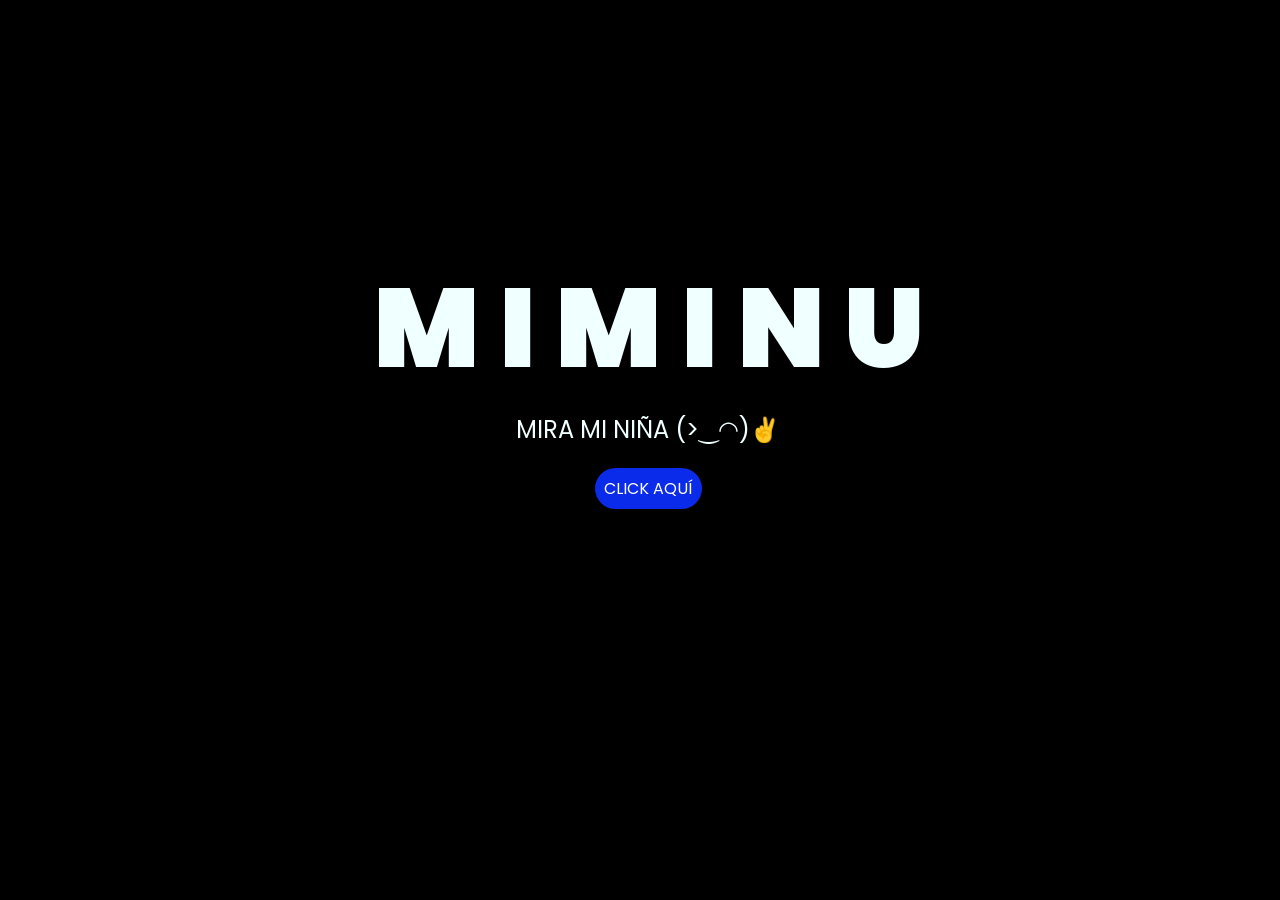
<file: index.html>
<!DOCTYPE html>
<html lang="es">

<head>
    <meta charset="UTF-8">
    <meta http-equiv="X-UA-Compatible" content="IE=edge">
    <meta name="viewport" content="width=device-width, initial-scale=1.0">
    <link rel="stylesheet" href="css/style.css">
    <link rel="icon" href="img/flowers.png" type="image/x-icon">
    <title>Flowers</title>
</head>

<body>
    <div class="greetings">
        <span>M</span>
        <span>I</span>
        <span>M</span>
        <span>I</span>
        <span>N</span>
        <span>U</span>
    </div>
    <div class="description">
        <span>MIRA MI NIÑA (>‿◠)✌</span>
    </div>
    <div class="button">
        <button class="botones">
            <a href="flower.html" style="color: #fff;">CLICK AQUÍ</a>
        </button>
    </div>

</body>

</html>
</file>
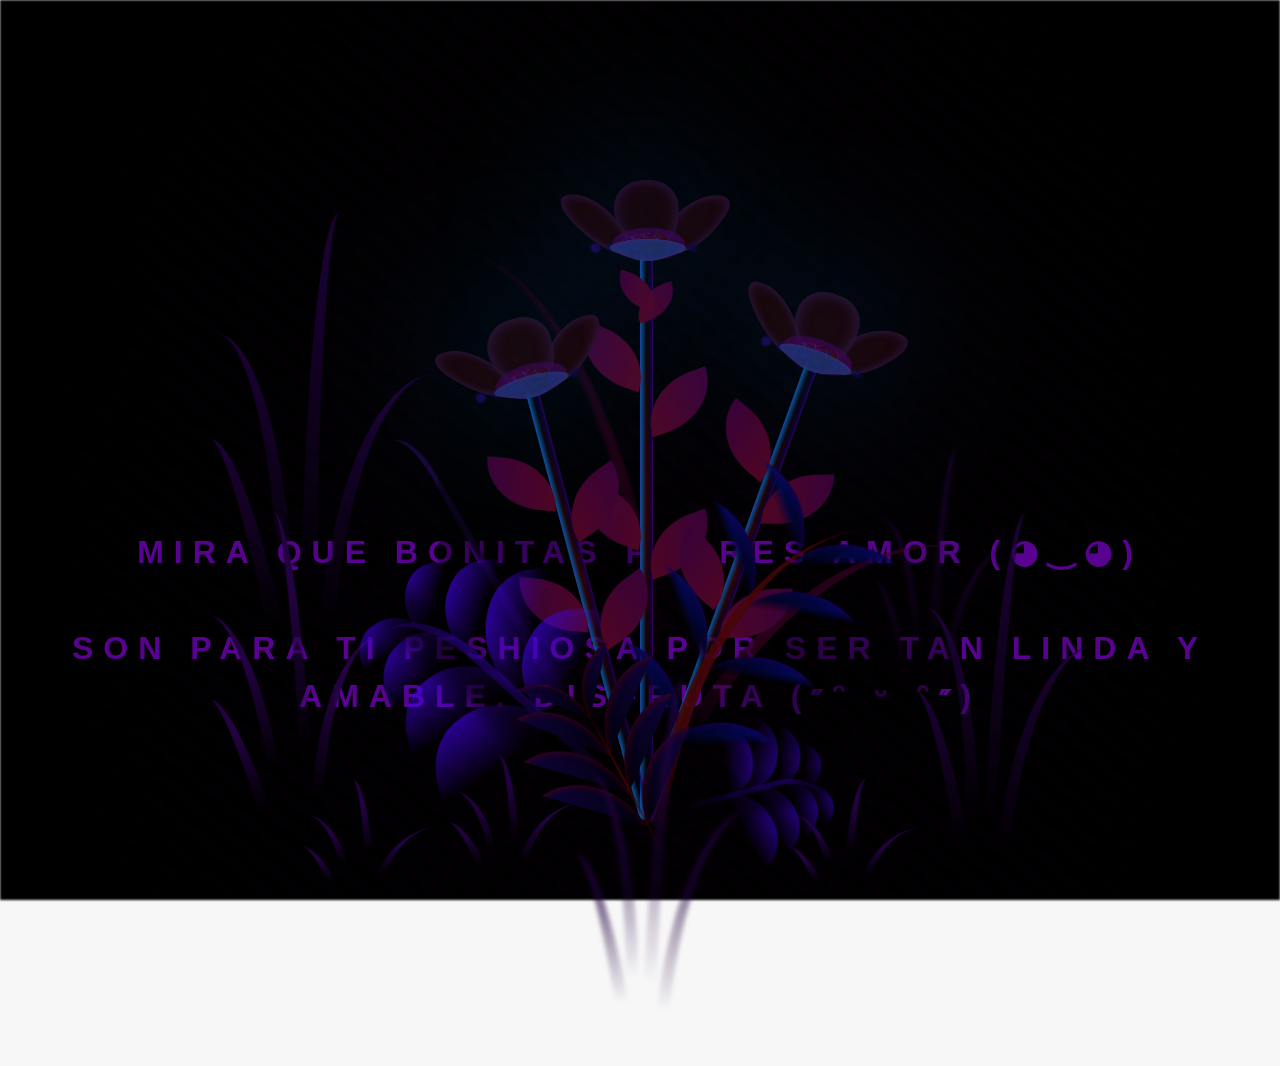
<file: flower.html>
<!DOCTYPE html>
<html lang="es">
  <head>
    <meta charset="UTF-8" />
    <meta http-equiv="X-UA-Compatible" content="IE=edge" />
    <meta name="viewport" content="width=device-width, initial-scale=1.0" />
    <link rel="stylesheet" href="css/main.css" />
    <link rel="icon" href="img/flowers.png" type="image/x-icon" />
    <title>Flower</title>
  </head>
  <body class="container">
    <audio src="sound/ChristianBasso&HaienQiu-Flowers.mp3" autoplay></audio>
    <div id="lyrics">
     
    </div>
    <h1 class="titulo">MIRA QUE BONITAS FLORES AMOR (◕‿◕)  <br> <br>
    SON PARA TI PESHIOSA POR SER TAN LINDA Y AMABLE. DISFRUTA (˶ᵔ ᵕ ᵔ˶)</h1>
  
    <div class="night"></div>
    <div class="flowers">
      <div class="flower flower--1">
        <div class="flower__leafs flower__leafs--1">
          <div class="flower__leaf flower__leaf--1"></div>
          <div class="flower__leaf flower__leaf--2"></div>
          <div class="flower__leaf flower__leaf--3"></div>
          <div class="flower__leaf flower__leaf--4"></div>
          <div class="flower__white-circle"></div>

          <div class="flower__light flower__light--1"></div>
          <div class="flower__light flower__light--2"></div>
          <div class="flower__light flower__light--3"></div>
          <div class="flower__light flower__light--4"></div>
          <div class="flower__light flower__light--5"></div>
          <div class="flower__light flower__light--6"></div>
          <div class="flower__light flower__light--7"></div>
          <div class="flower__light flower__light--8"></div>
        </div>
        <div class="flower__line">
          <div class="flower__line__leaf flower__line__leaf--1"></div>
          <div class="flower__line__leaf flower__line__leaf--2"></div>
          <div class="flower__line__leaf flower__line__leaf--3"></div>
          <div class="flower__line__leaf flower__line__leaf--4"></div>
          <div class="flower__line__leaf flower__line__leaf--5"></div>
          <div class="flower__line__leaf flower__line__leaf--6"></div>
        </div>
      </div>

      <div class="flower flower--2">
        <div class="flower__leafs flower__leafs--2">
          <div class="flower__leaf flower__leaf--1"></div>
          <div class="flower__leaf flower__leaf--2"></div>
          <div class="flower__leaf flower__leaf--3"></div>
          <div class="flower__leaf flower__leaf--4"></div>
          <div class="flower__white-circle"></div>

          <div class="flower__light flower__light--1"></div>
          <div class="flower__light flower__light--2"></div>
          <div class="flower__light flower__light--3"></div>
          <div class="flower__light flower__light--4"></div>
          <div class="flower__light flower__light--5"></div>
          <div class="flower__light flower__light--6"></div>
          <div class="flower__light flower__light--7"></div>
          <div class="flower__light flower__light--8"></div>
        </div>
        <div class="flower__line">
          <div class="flower__line__leaf flower__line__leaf--1"></div>
          <div class="flower__line__leaf flower__line__leaf--2"></div>
          <div class="flower__line__leaf flower__line__leaf--3"></div>
          <div class="flower__line__leaf flower__line__leaf--4"></div>
        </div>
      </div>

      <div class="flower flower--3">
        <div class="flower__leafs flower__leafs--3">
          <div class="flower__leaf flower__leaf--1"></div>
          <div class="flower__leaf flower__leaf--2"></div>
          <div class="flower__leaf flower__leaf--3"></div>
          <div class="flower__leaf flower__leaf--4"></div>
          <div class="flower__white-circle"></div>

          <div class="flower__light flower__light--1"></div>
          <div class="flower__light flower__light--2"></div>
          <div class="flower__light flower__light--3"></div>
          <div class="flower__light flower__light--4"></div>
          <div class="flower__light flower__light--5"></div>
          <div class="flower__light flower__light--6"></div>
          <div class="flower__light flower__light--7"></div>
          <div class="flower__light flower__light--8"></div>
        </div>
        <div class="flower__line">
          <div class="flower__line__leaf flower__line__leaf--1"></div>
          <div class="flower__line__leaf flower__line__leaf--2"></div>
          <div class="flower__line__leaf flower__line__leaf--3"></div>
          <div class="flower__line__leaf flower__line__leaf--4"></div>
        </div>
      </div>

      <div class="grow-ans" style="--d: 1.2s">
        <div class="flower__g-long">
          <div class="flower__g-long__top"></div>
          <div class="flower__g-long__bottom"></div>
        </div>
      </div>

      <div class="growing-grass">
        <div class="flower__grass flower__grass--1">
          <div class="flower__grass--top"></div>
          <div class="flower__grass--bottom"></div>
          <div class="flower__grass__leaf flower__grass__leaf--1"></div>
          <div class="flower__grass__leaf flower__grass__leaf--2"></div>
          <div class="flower__grass__leaf flower__grass__leaf--3"></div>
          <div class="flower__grass__leaf flower__grass__leaf--4"></div>
          <div class="flower__grass__leaf flower__grass__leaf--5"></div>
          <div class="flower__grass__leaf flower__grass__leaf--6"></div>
          <div class="flower__grass__leaf flower__grass__leaf--7"></div>
          <div class="flower__grass__leaf flower__grass__leaf--8"></div>
          <div class="flower__grass__overlay"></div>
        </div>
      </div>

      <div class="growing-grass">
        <div class="flower__grass flower__grass--2">
          <div class="flower__grass--top"></div>
          <div class="flower__grass--bottom"></div>
          <div class="flower__grass__leaf flower__grass__leaf--1"></div>
          <div class="flower__grass__leaf flower__grass__leaf--2"></div>
          <div class="flower__grass__leaf flower__grass__leaf--3"></div>
          <div class="flower__grass__leaf flower__grass__leaf--4"></div>
          <div class="flower__grass__leaf flower__grass__leaf--5"></div>
          <div class="flower__grass__leaf flower__grass__leaf--6"></div>
          <div class="flower__grass__leaf flower__grass__leaf--7"></div>
          <div class="flower__grass__leaf flower__grass__leaf--8"></div>
          <div class="flower__grass__overlay"></div>
        </div>
      </div>

      <div class="grow-ans" style="--d: 2.4s">
        <div class="flower__g-right flower__g-right--1">
          <div class="leaf"></div>
        </div>
      </div>

      <div class="grow-ans" style="--d: 2.8s">
        <div class="flower__g-right flower__g-right--2">
          <div class="leaf"></div>
        </div>
      </div>

      <div class="grow-ans" style="--d: 2.8s">
        <div class="flower__g-front">
          <div
            class="flower__g-front__leaf-wrapper flower__g-front__leaf-wrapper--1"
          >
            <div class="flower__g-front__leaf"></div>
          </div>
          <div
            class="flower__g-front__leaf-wrapper flower__g-front__leaf-wrapper--2"
          >
            <div class="flower__g-front__leaf"></div>
          </div>
          <div
            class="flower__g-front__leaf-wrapper flower__g-front__leaf-wrapper--3"
          >
            <div class="flower__g-front__leaf"></div>
          </div>
          <div
            class="flower__g-front__leaf-wrapper flower__g-front__leaf-wrapper--4"
          >
            <div class="flower__g-front__leaf"></div>
          </div>
          <div
            class="flower__g-front__leaf-wrapper flower__g-front__leaf-wrapper--5"
          >
            <div class="flower__g-front__leaf"></div>
          </div>
          <div
            class="flower__g-front__leaf-wrapper flower__g-front__leaf-wrapper--6"
          >
            <div class="flower__g-front__leaf"></div>
          </div>
          <div
            class="flower__g-front__leaf-wrapper flower__g-front__leaf-wrapper--7"
          >
            <div class="flower__g-front__leaf"></div>
          </div>
          <div
            class="flower__g-front__leaf-wrapper flower__g-front__leaf-wrapper--8"
          >
            <div class="flower__g-front__leaf"></div>
          </div>
          <div class="flower__g-front__line"></div>
        </div>
      </div>

      <div class="grow-ans" style="--d: 3.2s">
        <div class="flower__g-fr">
          <div class="leaf"></div>
          <div class="flower__g-fr__leaf flower__g-fr__leaf--1"></div>
          <div class="flower__g-fr__leaf flower__g-fr__leaf--2"></div>
          <div class="flower__g-fr__leaf flower__g-fr__leaf--3"></div>
          <div class="flower__g-fr__leaf flower__g-fr__leaf--4"></div>
          <div class="flower__g-fr__leaf flower__g-fr__leaf--5"></div>
          <div class="flower__g-fr__leaf flower__g-fr__leaf--6"></div>
          <div class="flower__g-fr__leaf flower__g-fr__leaf--7"></div>
          <div class="flower__g-fr__leaf flower__g-fr__leaf--8"></div>
        </div>
      </div>

      <div class="long-g long-g--0">
        <div class="grow-ans" style="--d: 3s">
          <div class="leaf leaf--0"></div>
        </div>
        <div class="grow-ans" style="--d: 2.2s">
          <div class="leaf leaf--1"></div>
        </div>
        <div class="grow-ans" style="--d: 3.4s">
          <div class="leaf leaf--2"></div>
        </div>
        <div class="grow-ans" style="--d: 3.6s">
          <div class="leaf leaf--3"></div>
        </div>
      </div>

      <div class="long-g long-g--1">
        <div class="grow-ans" style="--d: 3.6s">
          <div class="leaf leaf--0"></div>
        </div>
        <div class="grow-ans" style="--d: 3.8s">
          <div class="leaf leaf--1"></div>
        </div>
        <div class="grow-ans" style="--d: 4s">
          <div class="leaf leaf--2"></div>
        </div>
        <div class="grow-ans" style="--d: 4.2s">
          <div class="leaf leaf--3"></div>
        </div>
      </div>

      <div class="long-g long-g--2">
        <div class="grow-ans" style="--d: 4s">
          <div class="leaf leaf--0"></div>
        </div>
        <div class="grow-ans" style="--d: 4.2s">
          <div class="leaf leaf--1"></div>
        </div>
        <div class="grow-ans" style="--d: 4.4s">
          <div class="leaf leaf--2"></div>
        </div>
        <div class="grow-ans" style="--d: 4.6s">
          <div class="leaf leaf--3"></div>
        </div>
      </div>

      <div class="long-g long-g--3">
        <div class="grow-ans" style="--d: 4s">
          <div class="leaf leaf--0"></div>
        </div>
        <div class="grow-ans" style="--d: 4.2s">
          <div class="leaf leaf--1"></div>
        </div>
        <div class="grow-ans" style="--d: 3s">
          <div class="leaf leaf--2"></div>
        </div>
        <div class="grow-ans" style="--d: 3.6s">
          <div class="leaf leaf--3"></div>
        </div>
      </div>

      <div class="long-g long-g--4">
        <div class="grow-ans" style="--d: 4s">
          <div class="leaf leaf--0"></div>
        </div>
        <div class="grow-ans" style="--d: 4.2s">
          <div class="leaf leaf--1"></div>
        </div>
        <div class="grow-ans" style="--d: 3s">
          <div class="leaf leaf--2"></div>
        </div>
        <div class="grow-ans" style="--d: 3.6s">
          <div class="leaf leaf--3"></div>
        </div>
      </div>

      <div class="long-g long-g--5">
        <div class="grow-ans" style="--d: 4s">
          <div class="leaf leaf--0"></div>
        </div>
        <div class="grow-ans" style="--d: 4.2s">
          <div class="leaf leaf--1"></div>
        </div>
        <div class="grow-ans" style="--d: 3s">
          <div class="leaf leaf--2"></div>
        </div>
        <div class="grow-ans" style="--d: 3.6s">
          <div class="leaf leaf--3"></div>
        </div>
      </div>

      <div class="long-g long-g--6">
        <div class="grow-ans" style="--d: 4.2s">
          <div class="leaf leaf--0"></div>
        </div>
        <div class="grow-ans" style="--d: 4.4s">
          <div class="leaf leaf--1"></div>
        </div>
        <div class="grow-ans" style="--d: 4.6s">
          <div class="leaf leaf--2"></div>
        </div>
        <div class="grow-ans" style="--d: 4.8s">
          <div class="leaf leaf--3"></div>
        </div>
      </div>

      <div class="long-g long-g--7">
        <div class="grow-ans" style="--d: 3s">
          <div class="leaf leaf--0"></div>
        </div>
        <div class="grow-ans" style="--d: 3.2s">
          <div class="leaf leaf--1"></div>
        </div>
        <div class="grow-ans" style="--d: 3.5s">
          <div class="leaf leaf--2"></div>
        </div>
        <div class="grow-ans" style="--d: 3.6s">
          <div class="leaf leaf--3"></div>
        </div>
      </div>
    </div>
    <script src="anim.js"></script>
    <script src="main.js"></script>
  </body>
</html>
</file>
<file: css/style.css>
@import url('https://fonts.googleapis.com/css2?family=Poppins:ital,wght@0,500;1,900&display=swap');
*{
    font-family: 'Poppins',cursive;
}
body{
    color: azure;
    width: 100%;
    height: 82vh;
    display: flex;
    flex-direction: column;
    align-items: center;
    justify-content: center;
    background-color: black;
    /* padding-top: -30; */
}

.botones{
    padding: 9px;
    border-radius: 80px;
    background-color: transparent;
    border: none;
}

.botones a{
    background-color: #0a2be9;
    padding: 9px;
    border-radius: 80px;
    -webkit-border-radius: 80px;
    -moz-border-radius: 80px;
    -ms-border-radius: 80px;
    -o-border-radius: 80px;

}

.botones a:focus{
    background-color: rgb(50, 194, 194);
}

.greetings{
    font-size: 7rem;
    font-weight: 900;
}
.greetings > span{
    animation: glow 2.5s ease-in-out infinite;
}
@keyframes glow{
    0%, 100%{
        color: #fff;
        text-shadow: 0 0 12px #39c6d6, 0 0 50px #39c6d6, 0 0 100px #39c6d6;
    }
    10%, 90%{
        color: #111;
        text-shadow: none;
    }
}
.greetings > span:nth-child(2){
    animation-delay: .2s ;
}
.greetings > span:nth-child(3){
    animation-delay: .4s ;
}
.greetings > span:nth-child(4){
    animation-delay: .6s;
}
.greetings > span:nth-child(5){
    animation-delay: .8s;
}
.greetings > span:nth-child(6){
    animation-delay: 1s;
}

.description{
    font-size: 1.5rem;
    margin-bottom: 20px;
}

.button a{
    text-decoration: none;
    font-size: 1rem;
    color: #111;
}

@media screen and (max-width:574px){
    .greetings{
        display: block;
        font-size: 4rem;
        font-weight: 800;
        text-align: center;
    }
    .description{
        font-size: 2rem;
    }
    
    .button a{
        font-size: 1rem;
    }
}
</file>
<file: css/main.css>
*,
*::after,
*::before {
  padding: 0;
  margin: 0;
  box-sizing: border-box;
}

:root {
  --dark-color: #000000d7;
}

body {
  display: flex;
  align-items: flex-end;
  justify-content: center;
  min-height: 100vh;
  background-color: var(--dark-color);
  overflow: hidden;
  perspective: 1000px;
}

#lyrics {
  font-size: 28px;
  font-family: "Franklin Gothic Medium", "Arial Narrow", Arial, sans-serif;
  color: #810606a6;
  position: absolute;
  margin-bottom: 20%;
  z-index: 1;
  font-weight: bold;
  letter-spacing: 4px;
}
@media only screen and (max-width: 600px) {
  /* Estilos específicos para dispositivos con un ancho máximo de 600px */
  #lyrics {
      font-size: 14px; /* Reduce el tamaño del texto para dispositivos más pequeños */
      margin-bottom: 530px;
      letter-spacing: 3px;
  }

}
.titulo {
  margin-bottom: 180px;
  font-family: "Arial Narrow", Arial, sans-serif;
  color: #5b0296f8;
  position: absolute;
  font-weight: bold;
  letter-spacing: 10px;
  opacity: 0;
  animation: fadeIn 3s ease-in-out forwards;
  text-align: center;
}
@keyframes fadeIn {
  from {
    opacity: 0;
  }
  to {
    opacity: 1;
  }
}

.night {
  z-index: -1;
  position: absolute;
  left: 50%;
  top: 0;
  transform: translateX(-50%);
  width: 100%;
  height: 100%;
  filter: blur(0.1vmin);
  background-image: radial-gradient(
      ellipse at top,
      transparent 0%,
      var(--dark-color)
    ),
    radial-gradient(
      ellipse at bottom,
      var(--dark-color),
      rgb(0, 0, 0)
    ),
    repeating-linear-gradient(
      220deg,
      rgb(0, 0, 0) 0px,
      rgba(72, 2, 90, 0.76) 19px,
      transparent 19px,
      transparent 22px
    ),
    repeating-linear-gradient(
      189deg,
      rgba(35, 2, 61, 0.856) 0px,
      rgb(0, 0, 0) 19px,
      transparent 19px,
      transparent 22px
    ),
    repeating-linear-gradient(
      148deg,
      rgba(5, 4, 105, 0.822) 0px,
      rgb(97, 2, 151) 19px,
      transparent 19px,
      transparent 22px
    ),
    linear-gradient(90deg, rgba(65, 2, 2, 0.774), rgb(0, 28, 65));
}

.flowers {
  position: relative;
  transform: scale(0.9);
  /*margin-bottom: 100px;
  */
}

@media only screen and (max-width: 600px) {
  /* Estilos específicos para dispositivos con un ancho máximo de 600px */
.flowers {
      font-size: 14px;
      margin-bottom: 35%;
      letter-spacing: 3px;
      transform: scale(1.0);
}

}

.flower {
  position: absolute;
  bottom: 10vmin;
  transform-origin: bottom center;
  z-index: 10;
  --fl-speed: 0.8s;
}
.flower--1 {
  -webkit-animation: moving-flower-1 4s linear infinite;
  animation: moving-flower-1 4s linear infinite;
}
.flower--1 .flower__line {
  height: 70vmin;
  -webkit-animation-delay: 0.3s;
  animation-delay: 0.3s;
}
.flower--1 .flower__line__leaf--1 {
  -webkit-animation: blooming-leaf-right var(--fl-speed) 1.6s backwards;
  animation: blooming-leaf-right var(--fl-speed) 1.6s backwards;
}
.flower--1 .flower__line__leaf--2 {
  -webkit-animation: blooming-leaf-right var(--fl-speed) 1.4s backwards;
  animation: blooming-leaf-right var(--fl-speed) 1.4s backwards;
}
.flower--1 .flower__line__leaf--3 {
  -webkit-animation: blooming-leaf-left var(--fl-speed) 1.2s backwards;
  animation: blooming-leaf-left var(--fl-speed) 1.2s backwards;
}
.flower--1 .flower__line__leaf--4 {
  -webkit-animation: blooming-leaf-left var(--fl-speed) 1s backwards;
  animation: blooming-leaf-left var(--fl-speed) 1s backwards;
}
.flower--1 .flower__line__leaf--5 {
  -webkit-animation: blooming-leaf-right var(--fl-speed) 1.8s backwards;
  animation: blooming-leaf-right var(--fl-speed) 1.8s backwards;
}
.flower--1 .flower__line__leaf--6 {
  -webkit-animation: blooming-leaf-left var(--fl-speed) 2s backwards;
  animation: blooming-leaf-left var(--fl-speed) 2s backwards;
}
.flower--2 {
  left: 50%;
  transform: rotate(20deg);
  -webkit-animation: moving-flower-2 4s linear infinite;
  animation: moving-flower-2 4s linear infinite;
}
.flower--2 .flower__line {
  height: 60vmin;
  -webkit-animation-delay: 0.6s;
  animation-delay: 0.6s;
}
.flower--2 .flower__line__leaf--1 {
  -webkit-animation: blooming-leaf-right var(--fl-speed) 1.9s backwards;
  animation: blooming-leaf-right var(--fl-speed) 1.9s backwards;
}
.flower--2 .flower__line__leaf--2 {
  -webkit-animation: blooming-leaf-right var(--fl-speed) 1.7s backwards;
  animation: blooming-leaf-right var(--fl-speed) 1.7s backwards;
}
.flower--2 .flower__line__leaf--3 {
  -webkit-animation: blooming-leaf-left var(--fl-speed) 1.5s backwards;
  animation: blooming-leaf-left var(--fl-speed) 1.5s backwards;
}
.flower--2 .flower__line__leaf--4 {
  -webkit-animation: blooming-leaf-left var(--fl-speed) 1.3s backwards;
  animation: blooming-leaf-left var(--fl-speed) 1.3s backwards;
}
.flower--3 {
  left: 50%;
  transform: rotate(-15deg);
  -webkit-animation: moving-flower-3 4s linear infinite;
  animation: moving-flower-3 4s linear infinite;
}
.flower--3 .flower__line {
  -webkit-animation-delay: 0.9s;
  animation-delay: 0.9s;
}
.flower--3 .flower__line__leaf--1 {
  -webkit-animation: blooming-leaf-right var(--fl-speed) 2.5s backwards;
  animation: blooming-leaf-right var(--fl-speed) 2.5s backwards;
}
.flower--3 .flower__line__leaf--2 {
  -webkit-animation: blooming-leaf-right var(--fl-speed) 2.3s backwards;
  animation: blooming-leaf-right var(--fl-speed) 2.3s backwards;
}
.flower--3 .flower__line__leaf--3 {
  -webkit-animation: blooming-leaf-left var(--fl-speed) 2.1s backwards;
  animation: blooming-leaf-left var(--fl-speed) 2.1s backwards;
}
.flower--3 .flower__line__leaf--4 {
  -webkit-animation: blooming-leaf-left var(--fl-speed) 1.9s backwards;
  animation: blooming-leaf-left var(--fl-speed) 1.9s backwards;
}
.flower__leafs {
  position: relative;
  -webkit-animation: blooming-flower 2s backwards;
  animation: blooming-flower 2s backwards;
}
.flower__leafs--1 {
  -webkit-animation-delay: 1.1s;
  animation-delay: 1.1s;
}
.flower__leafs--2 {
  -webkit-animation-delay: 1.4s;
  animation-delay: 1.4s;
}
.flower__leafs--3 {
  -webkit-animation-delay: 1.7s;
  animation-delay: 1.7s;
}
.flower__leafs::after {
  content: "";
  position: absolute;
  left: 0;
  top: 0;
  transform: translate(-50%, -100%);
  width: 8vmin;
  height: 8vmin;
  background-color: #0176e4a4;
  /* background-color: #fd2525; */
  filter: blur(10vmin);
}
.flower__leaf {
  position: absolute;
  bottom: 0;
  left: 50%;
  width: 8vmin;
  height: 11vmin;
  border-radius: 51% 49% 47% 53%/44% 45% 55% 69%;
  background-color: #0011ff59;
  background-color: #1a0101;
  transform-origin: bottom center;
  opacity: 0.9;
  box-shadow: inset 0 0 2vmin rgba(92, 45, 153, 0.5);
}
.flower__leaf--1 {
  transform: translate(-10%, 1%) rotateY(40deg) rotateX(-50deg);
}
.flower__leaf--2 {
  transform: translate(-50%, -4%) rotateX(40deg);
}
.flower__leaf--3 {
  transform: translate(-90%, 0%) rotateY(45deg) rotateX(50deg);
}
.flower__leaf--4 {
  width: 8vmin;
  height: 8vmin;
  transform-origin: bottom left;
  border-radius: 4vmin 10vmin 4vmin 4vmin;
  transform: translate(0%, 18%) rotateX(70deg) rotate(-43deg);
  background-color: #18336d;
  z-index: 1;
  opacity: 0.8;
}
.flower__white-circle {
  position: absolute;
  left: -3.5vmin;
  top: -3vmin;
  width: 9vmin;
  height: 4vmin;
  border-radius: 50%;
  background-color: #41004ea8;
}
.flower__white-circle::after {
  content: "";
  position: absolute;
  left: 50%;
  top: 45%;
  transform: translate(-50%, -50%);
  width: 60%;
  height: 60%;
  border-radius: inherit;
  background-image: repeating-linear-gradient(
      135deg,
      rgba(68, 4, 4, 0.836) 0px,
      rgba(61, 4, 4, 0.795) 1px,
      transparent 1px,
      transparent 12px
    ),
    repeating-linear-gradient(
      45deg,
      rgb(20, 4, 46) 0px,
      rgb(45, 1, 49) 1px,
      transparent 1px,
      transparent 12px
    ),
    repeating-linear-gradient(
      67.5deg,
      rgba(16, 5, 161, 0.767) 0px,
      rgba(2, 106, 133, 0.671) 1px,
      transparent 1px,
      transparent 12px
    ),
    repeating-linear-gradient(
      135deg,
      rgba(17, 3, 3, 0.582) 0px,
      rgba(5, 7, 92, 0.877) 1px,
      transparent 1px,
      transparent 12px
    ),
    repeating-linear-gradient(
      45deg,
      rgb(0, 0, 0) 0px,
      rgba(95, 11, 11, 0.753) 1px,
      transparent 1px,
      transparent 12px
    ),
    repeating-linear-gradient(
      112.5deg,
      rgba(100, 4, 138, 0.849) 0px,
      rgb(0, 0, 0) 1px,
      transparent 1px,
      transparent 12px
    ),
    repeating-linear-gradient(
      112.5deg,
      rgba(4, 3, 66, 0.952) 0px,
      rgba(5, 57, 124, 0.747) 1px,
      transparent 1px,
      transparent 12px
    ),
    repeating-linear-gradient(
      45deg,
      rgba(0, 0, 0, 0.03) 0px,
      rgba(0, 0, 0, 0.03) 1px,
      transparent 1px,
      transparent 12px
    ),
    repeating-linear-gradient(
      22.5deg,
      rgba(76, 1, 78, 0.801) 0px,
      rgba(92, 2, 167, 0.438) 1px,
      transparent 1px,
      transparent 12px
    ),
    repeating-linear-gradient(
      45deg,
      rgba(37, 2, 194, 0.808) 0px,
      rgba(12, 0, 185, 0.712) 1px,
      transparent 1px,
      transparent 12px
    ),
    repeating-linear-gradient(
      22.5deg,
      rgba(0, 0, 0, 0.03) 0px,
      rgba(0, 0, 0, 0.03) 1px,
      transparent 1px,
      transparent 12px
    ),
    repeating-linear-gradient(
      135deg,
      rgb(0, 0, 0) 0px,
      rgba(63, 13, 245, 0.527) 1px,
      transparent 1px,
      transparent 12px
    ),
    repeating-linear-gradient(
      157.5deg,
      rgba(75, 3, 3, 0.918) 0px,
      rgb(0, 0, 0) 1px,
      transparent 1px,
      transparent 12px
    ),
    repeating-linear-gradient(
      67.5deg,
      rgba(0, 0, 0, 0.03) 0px,
      rgba(0, 0, 0, 0.03) 1px,
      transparent 1px,
      transparent 12px
    ),
    repeating-linear-gradient(
      67.5deg,
      rgba(133, 4, 32, 0.753) 0px,
      rgb(0, 0, 0) 1px,
      transparent 1px,
      transparent 12px
    ),
    linear-gradient(90deg, rgba(75, 2, 85, 0.836), rgba(56, 1, 1, 0.911));
}
.flower__line {
  height: 55vmin;
  width: 1.5vmin;
  background-image: linear-gradient(
      to left,
      rgba(5, 1, 63, 0.884),
      transparent,
      rgba(0, 93, 168, 0.979)
    ),
    linear-gradient(to top, transparent 10%, #330202e1, #000000);
  box-shadow: inset 0 0 2px rgba(101, 2, 158, 0.87);
  -webkit-animation: grow-flower-tree 4s backwards;
  animation: grow-flower-tree 4s backwards;
}
.flower__line__leaf {
  --w: 7vmin;
  --h: calc(var(--w) + 2vmin);
  position: absolute;
  top: 20%;
  left: 90%;
  width: var(--w);
  height: var(--h);
  border-top-right-radius: var(--h);
  border-bottom-left-radius: var(--h);
  background-image: linear-gradient(to top, rgb(78, 5, 35), #380238);
}
.flower__line__leaf--1 {
  transform: rotate(70deg) rotateY(30deg);
}
.flower__line__leaf--2 {
  top: 45%;
  transform: rotate(70deg) rotateY(30deg);
}
.flower__line__leaf--3,
.flower__line__leaf--4,
.flower__line__leaf--6 {
  border-top-right-radius: 0;
  border-bottom-left-radius: 0;
  border-top-left-radius: var(--h);
  border-bottom-right-radius: var(--h);
  left: -460%;
  top: 12%;
  transform: rotate(-70deg) rotateY(30deg);
}
.flower__line__leaf--4 {
  top: 40%;
}
.flower__line__leaf--5 {
  top: 0;
  transform-origin: left;
  transform: rotate(70deg) rotateY(30deg) scale(0.6);
}
.flower__line__leaf--6 {
  top: -2%;
  left: -450%;
  transform-origin: right;
  transform: rotate(-70deg) rotateY(30deg) scale(0.6);
}
.flower__light {
  position: absolute;
  bottom: 0vmin;
  width: 1vmin;
  height: 1vmin;
  background-color: rgb(46, 15, 119);
  border-radius: 50%;
  filter: blur(0.2vmin);
  -webkit-animation: light-ans 4s linear infinite backwards;
  animation: light-ans 4s linear infinite backwards;
}
.flower__light:nth-child(odd) {
  background-color: #110342ce;
}
.flower__light--1 {
  left: -2vmin;
  -webkit-animation-delay: 1s;
  animation-delay: 1s;
}
.flower__light--2 {
  left: 3vmin;
  -webkit-animation-delay: 0.5s;
  animation-delay: 0.5s;
}
.flower__light--3 {
  left: -6vmin;
  -webkit-animation-delay: 0.3s;
  animation-delay: 0.3s;
}
.flower__light--4 {
  left: 6vmin;
  -webkit-animation-delay: 0.9s;
  animation-delay: 0.9s;
}
.flower__light--5 {
  left: -1vmin;
  -webkit-animation-delay: 1.5s;
  animation-delay: 1.5s;
}
.flower__light--6 {
  left: -4vmin;
  -webkit-animation-delay: 3s;
  animation-delay: 3s;
}
.flower__light--7 {
  left: 3vmin;
  -webkit-animation-delay: 2s;
  animation-delay: 2s;
}
.flower__light--8 {
  left: -6vmin;
  -webkit-animation-delay: 3.5s;
  animation-delay: 3.5s;
}
.flower__grass {
  --c: #4102ec9d;
  --line-w: 1.5vmin;
  position: absolute;
  bottom: 12vmin;
  left: -7vmin;
  display: flex;
  flex-direction: column;
  align-items: flex-end;
  z-index: 20;
  transform-origin: bottom center;
  transform: rotate(-48deg) rotateY(40deg);
}
.flower__grass--1 {
  -webkit-animation: moving-grass 2s linear infinite;
  animation: moving-grass 2s linear infinite;
}
.flower__grass--2 {
  left: 2vmin;
  bottom: 10vmin;
  transform: scale(0.5) rotate(75deg) rotateX(10deg) rotateY(-200deg);
  opacity: 0.8;
  z-index: 0;
  -webkit-animation: moving-grass--2 1.5s linear infinite;
  animation: moving-grass--2 1.5s linear infinite;
}
.flower__grass--top {
  width: 7vmin;
  height: 10vmin;
  border-top-right-radius: 100%;
  border-right: var(--line-w) solid var(--c);
  transform-origin: bottom center;
  transform: rotate(-2deg);
}
.flower__grass--bottom {
  margin-top: -2px;
  width: var(--line-w);
  height: 25vmin;
  background-image: linear-gradient(to top, transparent, var(--c));
}
.flower__grass__leaf {
  --size: 10vmin;
  position: absolute;
  width: calc(var(--size) * 2.1);
  height: var(--size);
  border-top-left-radius: var(--size);
  border-top-right-radius: var(--size);
  background-image: linear-gradient(
    to top,
    transparent,
    transparent 30%,
    var(--c)
  );
  z-index: 100;
}
.flower__grass__leaf--1 {
  top: -6%;
  left: 30%;
  --size: 6vmin;
  transform: rotate(-20deg);
  -webkit-animation: growing-grass-ans--1 2s 2.6s backwards;
  animation: growing-grass-ans--1 2s 2.6s backwards;
}
@-webkit-keyframes growing-grass-ans--1 {
  0% {
    transform-origin: bottom left;
    transform: rotate(-20deg) scale(0);
  }
}
@keyframes growing-grass-ans--1 {
  0% {
    transform-origin: bottom left;
    transform: rotate(-20deg) scale(0);
  }
}
.flower__grass__leaf--2 {
  top: -5%;
  left: -110%;
  --size: 6vmin;
  transform: rotate(10deg);
  -webkit-animation: growing-grass-ans--2 2s 2.4s linear backwards;
  animation: growing-grass-ans--2 2s 2.4s linear backwards;
}
@-webkit-keyframes growing-grass-ans--2 {
  0% {
    transform-origin: bottom right;
    transform: rotate(10deg) scale(0);
  }
}
@keyframes growing-grass-ans--2 {
  0% {
    transform-origin: bottom right;
    transform: rotate(10deg) scale(0);
  }
}
.flower__grass__leaf--3 {
  top: 5%;
  left: 60%;
  --size: 8vmin;
  transform: rotate(-18deg) rotateX(-20deg);
  -webkit-animation: growing-grass-ans--3 2s 2.2s linear backwards;
  animation: growing-grass-ans--3 2s 2.2s linear backwards;
}
@-webkit-keyframes growing-grass-ans--3 {
  0% {
    transform-origin: bottom left;
    transform: rotate(-18deg) rotateX(-20deg) scale(0);
  }
}
@keyframes growing-grass-ans--3 {
  0% {
    transform-origin: bottom left;
    transform: rotate(-18deg) rotateX(-20deg) scale(0);
  }
}
.flower__grass__leaf--4 {
  top: 6%;
  left: -135%;
  --size: 8vmin;
  transform: rotate(2deg);
  -webkit-animation: growing-grass-ans--4 2s 2s linear backwards;
  animation: growing-grass-ans--4 2s 2s linear backwards;
}
@-webkit-keyframes growing-grass-ans--4 {
  0% {
    transform-origin: bottom right;
    transform: rotate(2deg) scale(0);
  }
}
@keyframes growing-grass-ans--4 {
  0% {
    transform-origin: bottom right;
    transform: rotate(2deg) scale(0);
  }
}
.flower__grass__leaf--5 {
  top: 20%;
  left: 60%;
  --size: 10vmin;
  transform: rotate(-24deg) rotateX(-20deg);
  -webkit-animation: growing-grass-ans--5 2s 1.8s linear backwards;
  animation: growing-grass-ans--5 2s 1.8s linear backwards;
}
@-webkit-keyframes growing-grass-ans--5 {
  0% {
    transform-origin: bottom left;
    transform: rotate(-24deg) rotateX(-20deg) scale(0);
  }
}
@keyframes growing-grass-ans--5 {
  0% {
    transform-origin: bottom left;
    transform: rotate(-24deg) rotateX(-20deg) scale(0);
  }
}
.flower__grass__leaf--6 {
  top: 22%;
  left: -180%;
  --size: 10vmin;
  transform: rotate(10deg);
  -webkit-animation: growing-grass-ans--6 2s 1.6s linear backwards;
  animation: growing-grass-ans--6 2s 1.6s linear backwards;
}
@-webkit-keyframes growing-grass-ans--6 {
  0% {
    transform-origin: bottom right;
    transform: rotate(10deg) scale(0);
  }
}
@keyframes growing-grass-ans--6 {
  0% {
    transform-origin: bottom right;
    transform: rotate(10deg) scale(0);
  }
}
.flower__grass__leaf--7 {
  top: 39%;
  left: 70%;
  --size: 10vmin;
  transform: rotate(-10deg);
  -webkit-animation: growing-grass-ans--7 2s 1.4s linear backwards;
  animation: growing-grass-ans--7 2s 1.4s linear backwards;
}
@-webkit-keyframes growing-grass-ans--7 {
  0% {
    transform-origin: bottom left;
    transform: rotate(-10deg) scale(0);
  }
}
@keyframes growing-grass-ans--7 {
  0% {
    transform-origin: bottom left;
    transform: rotate(-10deg) scale(0);
  }
}
.flower__grass__leaf--8 {
  top: 40%;
  left: -215%;
  --size: 11vmin;
  transform: rotate(10deg);
  -webkit-animation: growing-grass-ans--8 2s 1.2s linear backwards;
  animation: growing-grass-ans--8 2s 1.2s linear backwards;
}
@-webkit-keyframes growing-grass-ans--8 {
  0% {
    transform-origin: bottom right;
    transform: rotate(10deg) scale(0);
  }
}
@keyframes growing-grass-ans--8 {
  0% {
    transform-origin: bottom right;
    transform: rotate(10deg) scale(0);
  }
}
.flower__grass__overlay {
  position: absolute;
  top: -10%;
  right: 0%;
  width: 100%;
  height: 100%;
  background-color: rgba(0, 0, 0, 0.6);
  filter: blur(1.5vmin);
  z-index: 100;
}
.flower__g-long {
  --w: 2vmin;
  --h: 6vmin;
  --c: #170538;
  position: absolute;
  bottom: 10vmin;
  left: -3vmin;
  transform-origin: bottom center;
  transform: rotate(-30deg) rotateY(-20deg);
  display: flex;
  flex-direction: column;
  align-items: flex-end;
  -webkit-animation: flower-g-long-ans 3s linear infinite;
  animation: flower-g-long-ans 3s linear infinite;
}
@-webkit-keyframes flower-g-long-ans {
  0%,
  100% {
    transform: rotate(-30deg) rotateY(-20deg);
  }
  50% {
    transform: rotate(-32deg) rotateY(-20deg);
  }
}
@keyframes flower-g-long-ans {
  0%,
  100% {
    transform: rotate(-30deg) rotateY(-20deg);
  }
  50% {
    transform: rotate(-32deg) rotateY(-20deg);
  }
}
.flower__g-long__top {
  top: calc(var(--h) * -1);
  width: calc(var(--w) + 1vmin);
  height: var(--h);
  border-top-right-radius: 100%;
  border-right: 0.7vmin solid var(--c);
  transform: translate(-0.7vmin, 1vmin);
}
.flower__g-long__bottom {
  width: var(--w);
  height: 50vmin;
  transform-origin: bottom center;
  background-image: linear-gradient(to top, transparent 30%, var(--c));
  box-shadow: inset 0 0 2px rgba(0, 0, 0, 0.5);
  -webkit-clip-path: polygon(35% 0, 65% 1%, 100% 100%, 0% 100%);
  clip-path: polygon(35% 0, 65% 1%, 100% 100%, 0% 100%);
}
.flower__g-right {
  position: absolute;
  bottom: 6vmin;
  left: -2vmin;
  transform-origin: bottom left;
  transform: rotate(20deg);
}
.flower__g-right .leaf {
  width: 30vmin;
  height: 50vmin;
  border-top-left-radius: 100%;
  border-left: 2vmin solid #47032b88;
  background-image: linear-gradient(
    to bottom,
    transparent,
    var(--dark-color) 60%
  );
  -webkit-mask-image: linear-gradient(to top, transparent 30%, #03073a 60%);
}
.flower__g-right--1 {
  -webkit-animation: flower-g-right-ans 2.5s linear infinite;
  animation: flower-g-right-ans 2.5s linear infinite;
}
.flower__g-right--2 {
  left: 5vmin;
  transform: rotateY(-180deg);
  -webkit-animation: flower-g-right-ans--2 3s linear infinite;
  animation: flower-g-right-ans--2 3s linear infinite;
}
.flower__g-right--2 .leaf {
  height: 75vmin;
  filter: blur(0.3vmin);
  opacity: 0.8;
}
@-webkit-keyframes flower-g-right-ans {
  0%,
  100% {
    transform: rotate(20deg);
  }
  50% {
    transform: rotate(24deg) rotateX(-20deg);
  }
}
@keyframes flower-g-right-ans {
  0%,
  100% {
    transform: rotate(20deg);
  }
  50% {
    transform: rotate(24deg) rotateX(-20deg);
  }
}
@-webkit-keyframes flower-g-right-ans--2 {
  0%,
  100% {
    transform: rotateY(-180deg) rotate(0deg) rotateX(-20deg);
  }
  50% {
    transform: rotateY(-180deg) rotate(6deg) rotateX(-20deg);
  }
}
@keyframes flower-g-right-ans--2 {
  0%,
  100% {
    transform: rotateY(-180deg) rotate(0deg) rotateX(-20deg);
  }
  50% {
    transform: rotateY(-180deg) rotate(6deg) rotateX(-20deg);
  }
}
.flower__g-front {
  position: absolute;
  bottom: 6vmin;
  left: 2.5vmin;
  z-index: 100;
  transform-origin: bottom center;
  transform: rotate(-28deg) rotateY(30deg) scale(1.04);
  -webkit-animation: flower__g-front-ans 2s linear infinite;
  animation: flower__g-front-ans 2s linear infinite;
}
@-webkit-keyframes flower__g-front-ans {
  0%,
  100% {
    transform: rotate(-28deg) rotateY(30deg) scale(1.04);
  }
  50% {
    transform: rotate(-35deg) rotateY(40deg) scale(1.04);
  }
}
@keyframes flower__g-front-ans {
  0%,
  100% {
    transform: rotate(-28deg) rotateY(30deg) scale(1.04);
  }
  50% {
    transform: rotate(-35deg) rotateY(40deg) scale(1.04);
  }
}
.flower__g-front__line {
  width: 0.3vmin;
  height: 20vmin;
  background-image: linear-gradient(
    to top,
    transparent,
    #3a0202,
    transparent 100%
  );
  position: relative;
}
.flower__g-front__leaf-wrapper {
  position: absolute;
  top: 0;
  left: 0;
  transform-origin: bottom left;
  transform: rotate(10deg);
}
.flower__g-front__leaf-wrapper:nth-child(even) {
  left: 0vmin;
  transform: rotateY(-180deg) rotate(5deg);
  -webkit-animation: flower__g-front__leaf-left-ans 1s ease-in backwards;
  animation: flower__g-front__leaf-left-ans 1s ease-in backwards;
}
.flower__g-front__leaf-wrapper:nth-child(odd) {
  -webkit-animation: flower__g-front__leaf-ans 1s ease-in backwards;
  animation: flower__g-front__leaf-ans 1s ease-in backwards;
}
.flower__g-front__leaf-wrapper--1 {
  top: -8vmin;
  transform: scale(0.7);
  -webkit-animation: flower__g-front__leaf-ans 1s 5.5s ease-in backwards !important;
  animation: flower__g-front__leaf-ans 1s 5.5s ease-in backwards !important;
}
.flower__g-front__leaf-wrapper--2 {
  top: -8vmin;
  transform: rotateY(-180deg) scale(0.7) !important;
  -webkit-animation: flower__g-front__leaf-left-ans-2 1s 4.6s ease-in backwards !important;
  animation: flower__g-front__leaf-left-ans-2 1s 4.6s ease-in backwards !important;
}
.flower__g-front__leaf-wrapper--3 {
  top: -3vmin;
  -webkit-animation: flower__g-front__leaf-ans 1s 4.6s ease-in backwards;
  animation: flower__g-front__leaf-ans 1s 4.6s ease-in backwards;
}
.flower__g-front__leaf-wrapper--4 {
  top: -3vmin;
  transform: rotateY(-180deg) scale(0.9) !important;
  -webkit-animation: flower__g-front__leaf-left-ans-2 1s 4.6s ease-in backwards !important;
  animation: flower__g-front__leaf-left-ans-2 1s 4.6s ease-in backwards !important;
}
@-webkit-keyframes flower__g-front__leaf-left-ans-2 {
  0% {
    transform: rotateY(-180deg) scale(0);
  }
}
@keyframes flower__g-front__leaf-left-ans-2 {
  0% {
    transform: rotateY(-180deg) scale(0);
  }
}
.flower__g-front__leaf-wrapper--5,
.flower__g-front__leaf-wrapper--6 {
  top: 2vmin;
}
.flower__g-front__leaf-wrapper--7,
.flower__g-front__leaf-wrapper--8 {
  top: 6.5vmin;
}
.flower__g-front__leaf-wrapper--2 {
  -webkit-animation-delay: 5.2s !important;
  animation-delay: 5.2s !important;
}
.flower__g-front__leaf-wrapper--3 {
  -webkit-animation-delay: 4.9s !important;
  animation-delay: 4.9s !important;
}
.flower__g-front__leaf-wrapper--5 {
  -webkit-animation-delay: 4.3s !important;
  animation-delay: 4.3s !important;
}
.flower__g-front__leaf-wrapper--6 {
  -webkit-animation-delay: 4.1s !important;
  animation-delay: 4.1s !important;
}
.flower__g-front__leaf-wrapper--7 {
  -webkit-animation-delay: 3.8s !important;
  animation-delay: 3.8s !important;
}
.flower__g-front__leaf-wrapper--8 {
  -webkit-animation-delay: 3.5s !important;
  animation-delay: 3.5s !important;
}
@-webkit-keyframes flower__g-front__leaf-ans {
  0% {
    transform: rotate(10deg) scale(0);
  }
}
@keyframes flower__g-front__leaf-ans {
  0% {
    transform: rotate(10deg) scale(0);
  }
}
@-webkit-keyframes flower__g-front__leaf-left-ans {
  0% {
    transform: rotateY(-180deg) rotate(5deg) scale(0);
  }
}
@keyframes flower__g-front__leaf-left-ans {
  0% {
    transform: rotateY(-180deg) rotate(5deg) scale(0);
  }
}
.flower__g-front__leaf {
  width: 10vmin;
  height: 10vmin;
  border-radius: 100% 0% 0% 100%/100% 100% 0% 0%;
  box-shadow: inset 0 2px 1vmin hsla(0, 94%, 19%, 0.644);
  background-image: linear-gradient(
      to bottom left,
      transparent,
      var(--dark-color)
    ),
    linear-gradient(to bottom right, #0d033b 50%, transparent 50%, transparent);
  -webkit-mask-image: linear-gradient(
    to bottom right,
    #200231 50%,
    transparent 50%,
    transparent
  );
  mask-image: linear-gradient(
    to bottom right,
    #350303 50%,
    transparent 50%,
    transparent
  );
}
.flower__g-fr {
  position: absolute;
  bottom: -4vmin;
  left: vmin;
  transform-origin: bottom left;
  z-index: 10;
  -webkit-animation: flower__g-fr-ans 2s linear infinite;
  animation: flower__g-fr-ans 2s linear infinite;
}
@-webkit-keyframes flower__g-fr-ans {
  0%,
  100% {
    transform: rotate(2deg);
  }
  50% {
    transform: rotate(4deg);
  }
}
@keyframes flower__g-fr-ans {
  0%,
  100% {
    transform: rotate(2deg);
  }
  50% {
    transform: rotate(4deg);
  }
}
.flower__g-fr .leaf {
  width: 30vmin;
  height: 50vmin;
  border-top-left-radius: 100%;
  border-left: 2vmin solid #470606;
  -webkit-mask-image: linear-gradient(to top, transparent 25%, #4b0000d3 50%);
  position: relative;
  z-index: 1;
}
.flower__g-fr__leaf {
  position: absolute;
  top: 0;
  left: 0;
  width: 10vmin;
  height: 10vmin;
  border-radius: 100% 0% 0% 100%/100% 100% 0% 0%;
  box-shadow: inset 0 2px 1vmin hsla(258, 98%, 17%, 0.849);
  background-image: linear-gradient(
      to bottom left,
      transparent,
      var(--dark-color) 98%
    ),
    linear-gradient(to bottom right, #030a64 45%, transparent 50%, transparent);
  -webkit-mask-image: linear-gradient(
    135deg,
    #2e034b 40%,
    transparent 50%,
    transparent
  );
}
.flower__g-fr__leaf--1 {
  left: 20vmin;
  transform: rotate(45deg);
  -webkit-animation: flower__g-fr-leaft-ans-1 0.5s 5.2s linear backwards;
  animation: flower__g-fr-leaft-ans-1 0.5s 5.2s linear backwards;
}
@-webkit-keyframes flower__g-fr-leaft-ans-1 {
  0% {
    transform-origin: left;
    transform: rotate(45deg) scale(0);
  }
}
@keyframes flower__g-fr-leaft-ans-1 {
  0% {
    transform-origin: left;
    transform: rotate(45deg) scale(0);
  }
}
.flower__g-fr__leaf--2 {
  left: 12vmin;
  top: -7vmin;
  transform: rotate(25deg) rotateY(-180deg);
  -webkit-animation: flower__g-fr-leaft-ans-6 0.5s 5s linear backwards;
  animation: flower__g-fr-leaft-ans-6 0.5s 5s linear backwards;
}
.flower__g-fr__leaf--3 {
  left: 15vmin;
  top: 6vmin;
  transform: rotate(55deg);
  -webkit-animation: flower__g-fr-leaft-ans-5 0.5s 4.8s linear backwards;
  animation: flower__g-fr-leaft-ans-5 0.5s 4.8s linear backwards;
}
.flower__g-fr__leaf--4 {
  left: 6vmin;
  top: -2vmin;
  transform: rotate(25deg) rotateY(-180deg);
  -webkit-animation: flower__g-fr-leaft-ans-6 0.5s 4.6s linear backwards;
  animation: flower__g-fr-leaft-ans-6 0.5s 4.6s linear backwards;
}
.flower__g-fr__leaf--5 {
  left: 10vmin;
  top: 14vmin;
  transform: rotate(55deg);
  -webkit-animation: flower__g-fr-leaft-ans-5 0.5s 4.4s linear backwards;
  animation: flower__g-fr-leaft-ans-5 0.5s 4.4s linear backwards;
}
@-webkit-keyframes flower__g-fr-leaft-ans-5 {
  0% {
    transform-origin: left;
    transform: rotate(55deg) scale(0);
  }
}
@keyframes flower__g-fr-leaft-ans-5 {
  0% {
    transform-origin: left;
    transform: rotate(55deg) scale(0);
  }
}
.flower__g-fr__leaf--6 {
  left: 0vmin;
  top: 6vmin;
  transform: rotate(25deg) rotateY(-180deg);
  -webkit-animation: flower__g-fr-leaft-ans-6 0.5s 4.2s linear backwards;
  animation: flower__g-fr-leaft-ans-6 0.5s 4.2s linear backwards;
}
@-webkit-keyframes flower__g-fr-leaft-ans-6 {
  0% {
    transform-origin: right;
    transform: rotate(25deg) rotateY(-180deg) scale(0);
  }
}
@keyframes flower__g-fr-leaft-ans-6 {
  0% {
    transform-origin: right;
    transform: rotate(25deg) rotateY(-180deg) scale(0);
  }
}
.flower__g-fr__leaf--7 {
  left: 5vmin;
  top: 22vmin;
  transform: rotate(45deg);
  -webkit-animation: flower__g-fr-leaft-ans-7 0.5s 4s linear backwards;
  animation: flower__g-fr-leaft-ans-7 0.5s 4s linear backwards;
}
@-webkit-keyframes flower__g-fr-leaft-ans-7 {
  0% {
    transform-origin: left;
    transform: rotate(45deg) scale(0);
  }
}
@keyframes flower__g-fr-leaft-ans-7 {
  0% {
    transform-origin: left;
    transform: rotate(45deg) scale(0);
  }
}
.flower__g-fr__leaf--8 {
  left: -4vmin;
  top: 15vmin;
  transform: rotate(15deg) rotateY(-180deg);
  -webkit-animation: flower__g-fr-leaft-ans-8 0.5s 3.8s linear backwards;
  animation: flower__g-fr-leaft-ans-8 0.5s 3.8s linear backwards;
}
@-webkit-keyframes flower__g-fr-leaft-ans-8 {
  0% {
    transform-origin: right;
    transform: rotate(15deg) rotateY(-180deg) scale(0);
  }
}
@keyframes flower__g-fr-leaft-ans-8 {
  0% {
    transform-origin: right;
    transform: rotate(15deg) rotateY(-180deg) scale(0);
  }
}

.long-g {
  position: absolute;
  bottom: 25vmin;
  left: -42vmin;
  transform-origin: bottom left;
}
.long-g--1 {
  bottom: 0vmin;
  transform: scale(0.8) rotate(-5deg);
}
.long-g--1 .leaf {
  -webkit-mask-image: linear-gradient(
    to top,
    transparent 40%,
    #0b0222 80%
  ) !important;
}
.long-g--1 .leaf--1 {
  --w: 5vmin;
  --h: 60vmin;
  left: -2vmin;
  transform: rotate(3deg) rotateY(-180deg);
}
.long-g--2,
.long-g--3 {
  bottom: -3vmin;
  left: -35vmin;
  transform-origin: center;
  transform: scale(0.6) rotateX(60deg);
}
.long-g--2 .leaf,
.long-g--3 .leaf {
  -webkit-mask-image: linear-gradient(
    to top,
    transparent 50%,
    #6b0505 80%
  ) !important;
}
.long-g--2 .leaf--1,
.long-g--3 .leaf--1 {
  left: -1vmin;
  transform: rotateY(-180deg);
}
.long-g--3 {
  left: -17vmin;
  bottom: 0vmin;
}
.long-g--3 .leaf {
  -webkit-mask-image: linear-gradient(
    to top,
    transparent 40%,
    #0d0557 80%
  ) !important;
}
.long-g--4 {
  left: 25vmin;
  bottom: -3vmin;
  transform-origin: center;
  transform: scale(0.6) rotateX(60deg);
}
.long-g--4 .leaf {
  -webkit-mask-image: linear-gradient(
    to top,
    transparent 50%,
    #570707 80%
  ) !important;
}
.long-g--5 {
  left: 42vmin;
  bottom: 0vmin;
  transform: scale(0.8) rotate(2deg);
}
.long-g--6 {
  left: 0vmin;
  bottom: -20vmin;
  z-index: 100;
  filter: blur(0.3vmin);
  transform: scale(0.8) rotate(2deg);
}
.long-g--7 {
  left: 35vmin;
  bottom: 20vmin;
  z-index: -1;
  filter: blur(0.3vmin);
  transform: scale(0.6) rotate(2deg);
  opacity: 0.7;
}
.long-g .leaf {
  --w: 15vmin;
  --h: 40vmin;
  --c: #220241;
  position: absolute;
  bottom: 0;
  width: var(--w);
  height: var(--h);
  border-top-left-radius: 100%;
  border-left: 2vmin solid var(--c);
  -webkit-mask-image: linear-gradient(
    to top,
    transparent 20%,
    var(--dark-color)
  );
  transform-origin: bottom center;
}
.long-g .leaf--0 {
  left: 2vmin;
  -webkit-animation: leaf-ans-1 4s linear infinite;
  animation: leaf-ans-1 4s linear infinite;
}
.long-g .leaf--1 {
  --w: 5vmin;
  --h: 60vmin;
  -webkit-animation: leaf-ans-1 4s linear infinite;
  animation: leaf-ans-1 4s linear infinite;
}
.long-g .leaf--2 {
  --w: 10vmin;
  --h: 40vmin;
  left: -0.5vmin;
  bottom: 5vmin;
  transform-origin: bottom left;
  transform: rotateY(-180deg);
  -webkit-animation: leaf-ans-2 3s linear infinite;
  animation: leaf-ans-2 3s linear infinite;
}
.long-g .leaf--3 {
  --w: 5vmin;
  --h: 30vmin;
  left: -1vmin;
  bottom: 3.2vmin;
  transform-origin: bottom left;
  transform: rotate(-10deg) rotateY(-180deg);
  -webkit-animation: leaf-ans-3 3s linear infinite;
  animation: leaf-ans-3 3s linear infinite;
}

@-webkit-keyframes leaf-ans-1 {
  0%,
  100% {
    transform: rotate(-5deg) scale(1);
  }
  50% {
    transform: rotate(5deg) scale(1.1);
  }
}

@keyframes leaf-ans-1 {
  0%,
  100% {
    transform: rotate(-5deg) scale(1);
  }
  50% {
    transform: rotate(5deg) scale(1.1);
  }
}
@-webkit-keyframes leaf-ans-2 {
  0%,
  100% {
    transform: rotateY(-180deg) rotate(5deg);
  }
  50% {
    transform: rotateY(-180deg) rotate(0deg) scale(1.1);
  }
}
@keyframes leaf-ans-2 {
  0%,
  100% {
    transform: rotateY(-180deg) rotate(5deg);
  }
  50% {
    transform: rotateY(-180deg) rotate(0deg) scale(1.1);
  }
}
@-webkit-keyframes leaf-ans-3 {
  0%,
  100% {
    transform: rotate(-10deg) rotateY(-180deg);
  }
  50% {
    transform: rotate(-20deg) rotateY(-180deg);
  }
}
@keyframes leaf-ans-3 {
  0%,
  100% {
    transform: rotate(-10deg) rotateY(-180deg);
  }
  50% {
    transform: rotate(-20deg) rotateY(-180deg);
  }
}
.grow-ans {
  -webkit-animation: grow-ans 2s var(--d) backwards;
  animation: grow-ans 2s var(--d) backwards;
}

@-webkit-keyframes grow-ans {
  0% {
    transform: scale(0);
    opacity: 0;
  }
}

@keyframes grow-ans {
  0% {
    transform: scale(0);
    opacity: 0;
  }
}
@-webkit-keyframes light-ans {
  0% {
    opacity: 0;
    transform: translateY(0vmin);
  }
  25% {
    opacity: 1;
    transform: translateY(-5vmin) translateX(-2vmin);
  }
  50% {
    opacity: 1;
    transform: translateY(-15vmin) translateX(2vmin);
    filter: blur(0.2vmin);
  }
  75% {
    transform: translateY(-20vmin) translateX(-2vmin);
    filter: blur(0.2vmin);
  }
  100% {
    transform: translateY(-30vmin);
    opacity: 0;
    filter: blur(1vmin);
  }
}
@keyframes light-ans {
  0% {
    opacity: 0;
    transform: translateY(0vmin);
  }
  25% {
    opacity: 1;
    transform: translateY(-5vmin) translateX(-2vmin);
  }
  50% {
    opacity: 1;
    transform: translateY(-15vmin) translateX(2vmin);
    filter: blur(0.2vmin);
  }
  75% {
    transform: translateY(-20vmin) translateX(-2vmin);
    filter: blur(0.2vmin);
  }
  100% {
    transform: translateY(-30vmin);
    opacity: 0;
    filter: blur(1vmin);
  }
}
@-webkit-keyframes moving-flower-1 {
  0%,
  100% {
    transform: rotate(2deg);
  }
  50% {
    transform: rotate(-2deg);
  }
}
@keyframes moving-flower-1 {
  0%,
  100% {
    transform: rotate(2deg);
  }
  50% {
    transform: rotate(-2deg);
  }
}
@-webkit-keyframes moving-flower-2 {
  0%,
  100% {
    transform: rotate(18deg);
  }
  50% {
    transform: rotate(14deg);
  }
}
@keyframes moving-flower-2 {
  0%,
  100% {
    transform: rotate(18deg);
  }
  50% {
    transform: rotate(14deg);
  }
}
@-webkit-keyframes moving-flower-3 {
  0%,
  100% {
    transform: rotate(-18deg);
  }
  50% {
    transform: rotate(-20deg) rotateY(-10deg);
  }
}
@keyframes moving-flower-3 {
  0%,
  100% {
    transform: rotate(-18deg);
  }
  50% {
    transform: rotate(-20deg) rotateY(-10deg);
  }
}
@-webkit-keyframes blooming-leaf-right {
  0% {
    transform-origin: left;
    transform: rotate(70deg) rotateY(30deg) scale(0);
  }
}
@keyframes blooming-leaf-right {
  0% {
    transform-origin: left;
    transform: rotate(70deg) rotateY(30deg) scale(0);
  }
}
@-webkit-keyframes blooming-leaf-left {
  0% {
    transform-origin: right;
    transform: rotate(-70deg) rotateY(30deg) scale(0);
  }
}
@keyframes blooming-leaf-left {
  0% {
    transform-origin: right;
    transform: rotate(-70deg) rotateY(30deg) scale(0);
  }
}
@-webkit-keyframes grow-flower-tree {
  0% {
    height: 0;
    border-radius: 1vmin;
  }
}
@keyframes grow-flower-tree {
  0% {
    height: 0;
    border-radius: 1vmin;
  }
}
@-webkit-keyframes blooming-flower {
  0% {
    transform: scale(0);
  }
}
@keyframes blooming-flower {
  0% {
    transform: scale(0);
  }
}
@-webkit-keyframes moving-grass {
  0%,
  100% {
    transform: rotate(-48deg) rotateY(40deg);
  }
  50% {
    transform: rotate(-50deg) rotateY(40deg);
  }
}
@keyframes moving-grass {
  0%,
  100% {
    transform: rotate(-48deg) rotateY(40deg);
  }
  50% {
    transform: rotate(-50deg) rotateY(40deg);
  }
}
@-webkit-keyframes moving-grass--2 {
  0%,
  100% {
    transform: scale(0.5) rotate(75deg) rotateX(10deg) rotateY(-200deg);
  }
  50% {
    transform: scale(0.5) rotate(79deg) rotateX(10deg) rotateY(-200deg);
  }
}
@keyframes moving-grass--2 {
  0%,
  100% {
    transform: scale(0.5) rotate(75deg) rotateX(10deg) rotateY(-200deg);
  }
  50% {
    transform: scale(0.5) rotate(79deg) rotateX(10deg) rotateY(-200deg);
  }
}
.growing-grass {
  -webkit-animation: growing-grass-ans 1s 2s backwards;
  animation: growing-grass-ans 1s 2s backwards;
}

@-webkit-keyframes growing-grass-ans {
  0% {
    transform: scale(0);
  }
}

@keyframes growing-grass-ans {
  0% {
    transform: scale(0);
  }
}
.container * {
  -webkit-animation-play-state: paused !important;
  animation-play-state: paused !important;
} /*# sourceMappingURL=main.css.map */


/* Reset de estilos básicos */
body, h1, p {
  margin: 0;
  padding: 0;
}

/* Estilos generales */
body {
  font-family: 'Arial', sans-serif;
  background-color: #f7f7f7;
  color: #333;
}

.container {
  max-width: 1200px;
  margin: 0 auto;
  padding: 20px;
}

h1 {
  font-size: 2em;
  line-height: 1.5;
  margin-bottom: 20px;
}

/* Media Queries para tamaños de pantalla diferentes */
@media screen and (max-width: 600px) {
  /* Estilos para pantallas pequeñas */
  h1 {
      font-size: 1.5em;
  }
}

@media screen and (min-width: 601px) and (max-width: 1024px) {
  /* Estilos para pantallas medianas */
  h1 {
      font-size: 1.8em;
  }
}

@media screen and (min-width: 1025px) {
  /* Estilos para pantallas grandes */
  h1 {
      font-size: 2em;
  }
}

/* Agregar más estilos según sea necesario */
</file>
